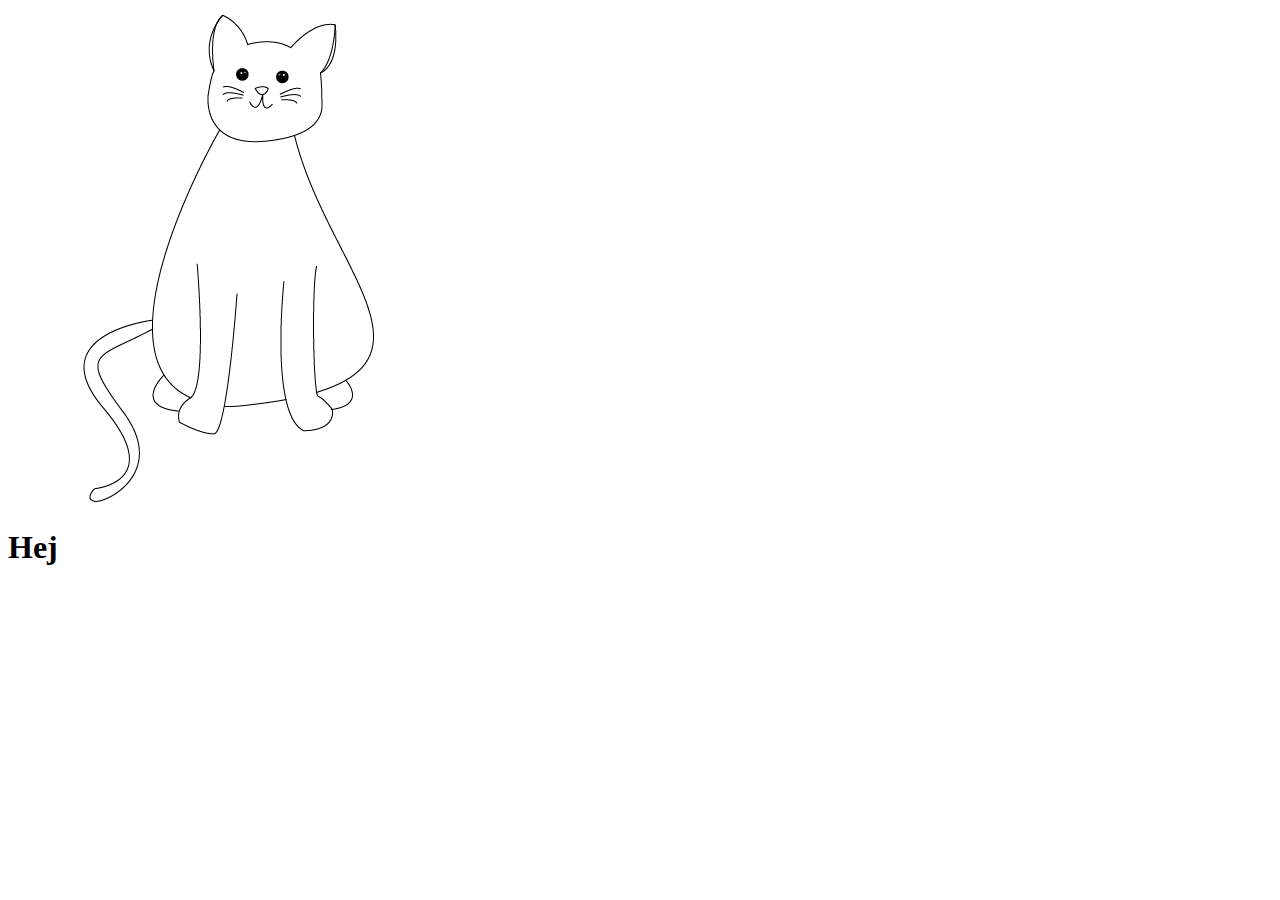
<file: Smeltekat/smeltecat.html>
<!DOCTYPE html>
<html lang="en">
  <head>
    <meta charset="UTF-8" />
    <meta name="viewport" content="width=device-width, initial-scale=1.0" />
    <title>Smelte Cat</title>
    <link rel="stylesheet" href="smeltecat.css" />
  </head>
  <body>
    <main>
      <div class="smeltecat"></div>
    </main>
    <h1>Hej</h1>
  </body>
</html>
</file>
<file: Smeltekat/smeltecat.css>
.smeltecat{
    width: 500px;
    height: 500px;
    background: url(Smelte\ cat.png) 0 0 no-repeat;
    animation: play 4s steps(12) infinite alternate-reverse;
}

@keyframes play {
    0%{background-position: 0px;}
    100%{background-position: -6000px;}
}
</file>
